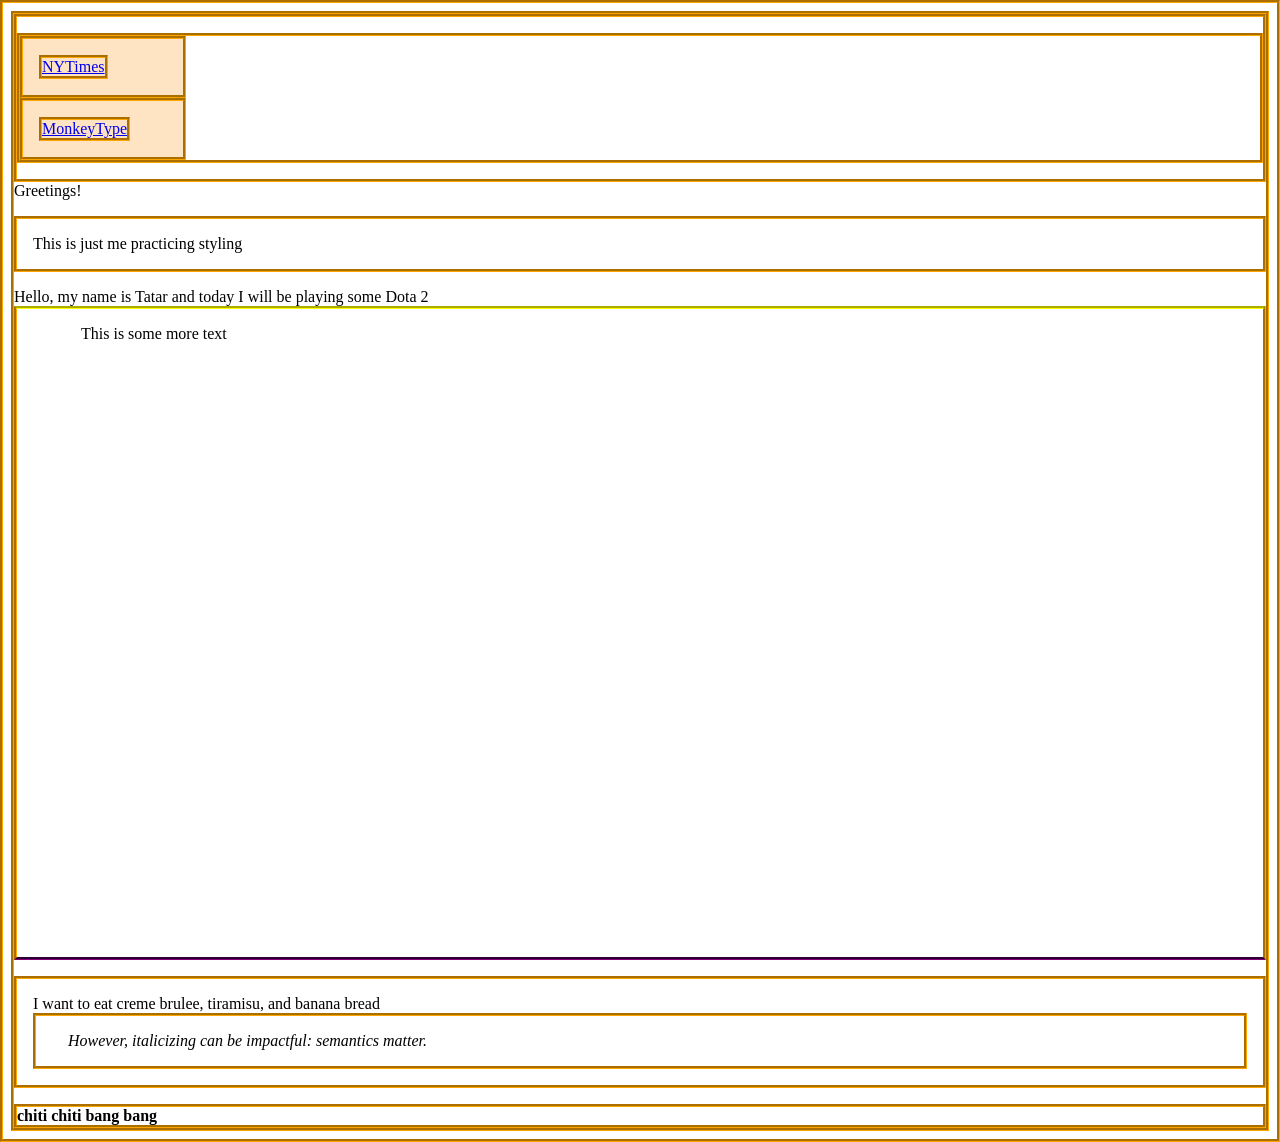
<file: week 4/css styling/index.html>
<html>
    <head>
        <title>Box Map Examples</title>
        <style>
            *  {
               border-width: 3px;
               border-style: groove;
               border-color: orange;
            }

            p { padding: 1rem; }
            div { 
                padding: 1rem 2rem 3rem 4rem;
                border-top-color: yellow;
                border-bottom-color: purple;
                width: 100%;
                height: 75%;
                box-sizing: border-box;
            }

            em {
                display: block;
                padding: 1rem 2rem;

                position: sticky;
                top: 10px;
                left: 50px;
            }

            nav ul  {
                display: flex;
                flex-direction: column-reverse;
                justify-content: space-evenly;
                list-style: none;
                padding: 0;
            }

            nav ul li {
                width: 8rem;
                text-align: center;
                background-color: bisque;
                padding: 1rem;

                display: flex;
                justify-content: flex-start;
                align-items: flex-start;
            }

            footer {
                font-weight: bolder;
            }
        </style>
    </head>

    <body>
        <nav>
            <ul>
                <li><a href="https://monkeytype.com/">MonkeyType</a></li>
                <li><a href="https://nytimes.com/">NYTimes</a></li>
            </ul>
        </nav>
        Greetings! <p>This is just me practicing styling</p>
        Hello, my name is Tatar and today I will be playing some Dota 2
        <div>This is some more text</div>

        <p>I want to eat creme brulee, tiramisu, and banana bread<em>
            However, italicizing can be impactful: semantics matter.
        </em></p>

        <footer>
            chiti chiti bang bang
        </footer>
        
    </body>
</html>
</file>
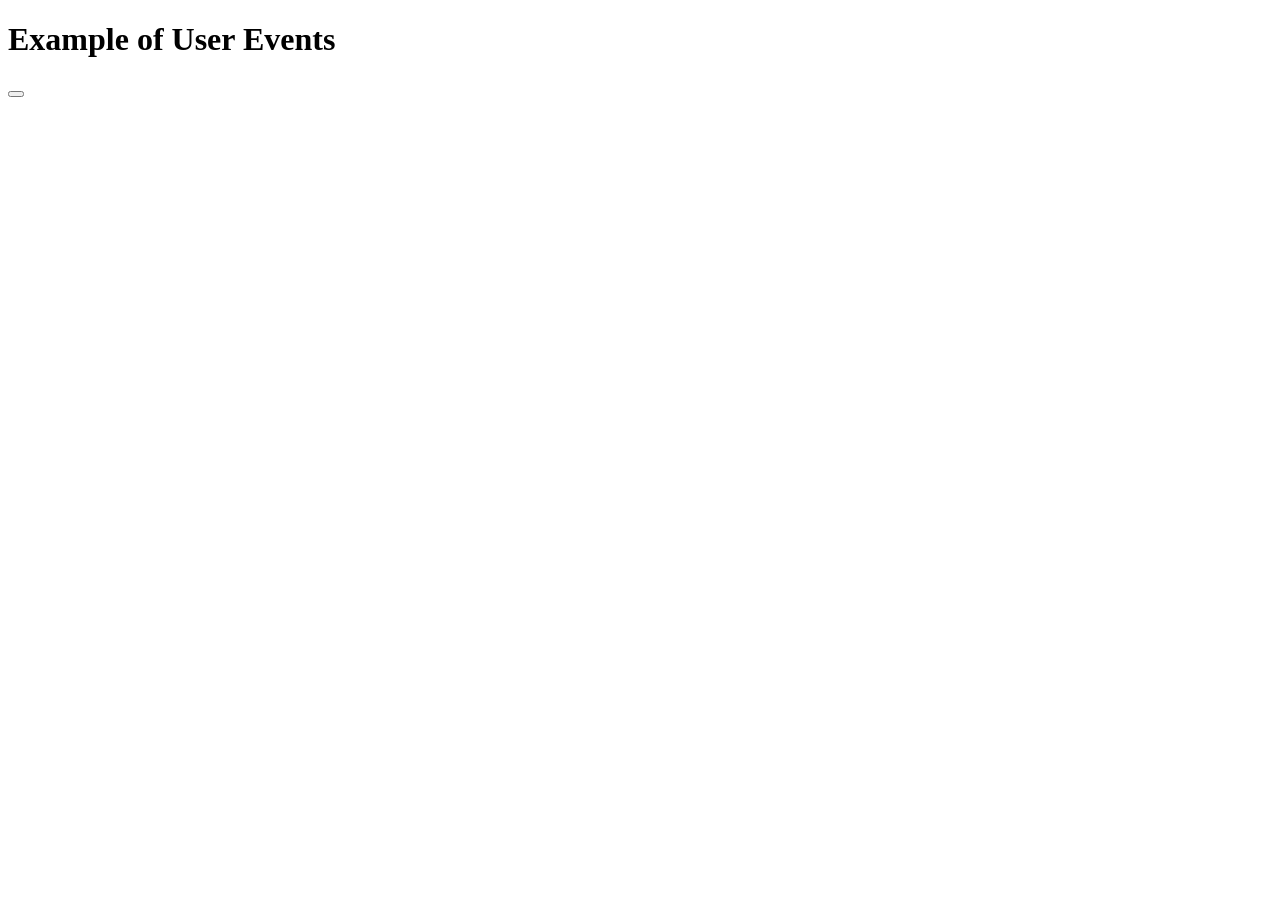
<file: week 4/user events/index.html>
<!doctype html>

<html lan="'en">
    <head>
        <title>Example of User Events</title>
    </head>

    <body>
        <header>
            <h1>Example of User Events</h1>
        </header>

        <main>
            <form>
                <button type="button" id="color-button"
                ondblclick="this.style.backgroundColor = rgb($(Math.floor(Math.random() * 256)))"
                Change color</button>
            </form>
        </main>

        <script type="module" src="js/main.js"></script>
    </body>
</html>
</file>
